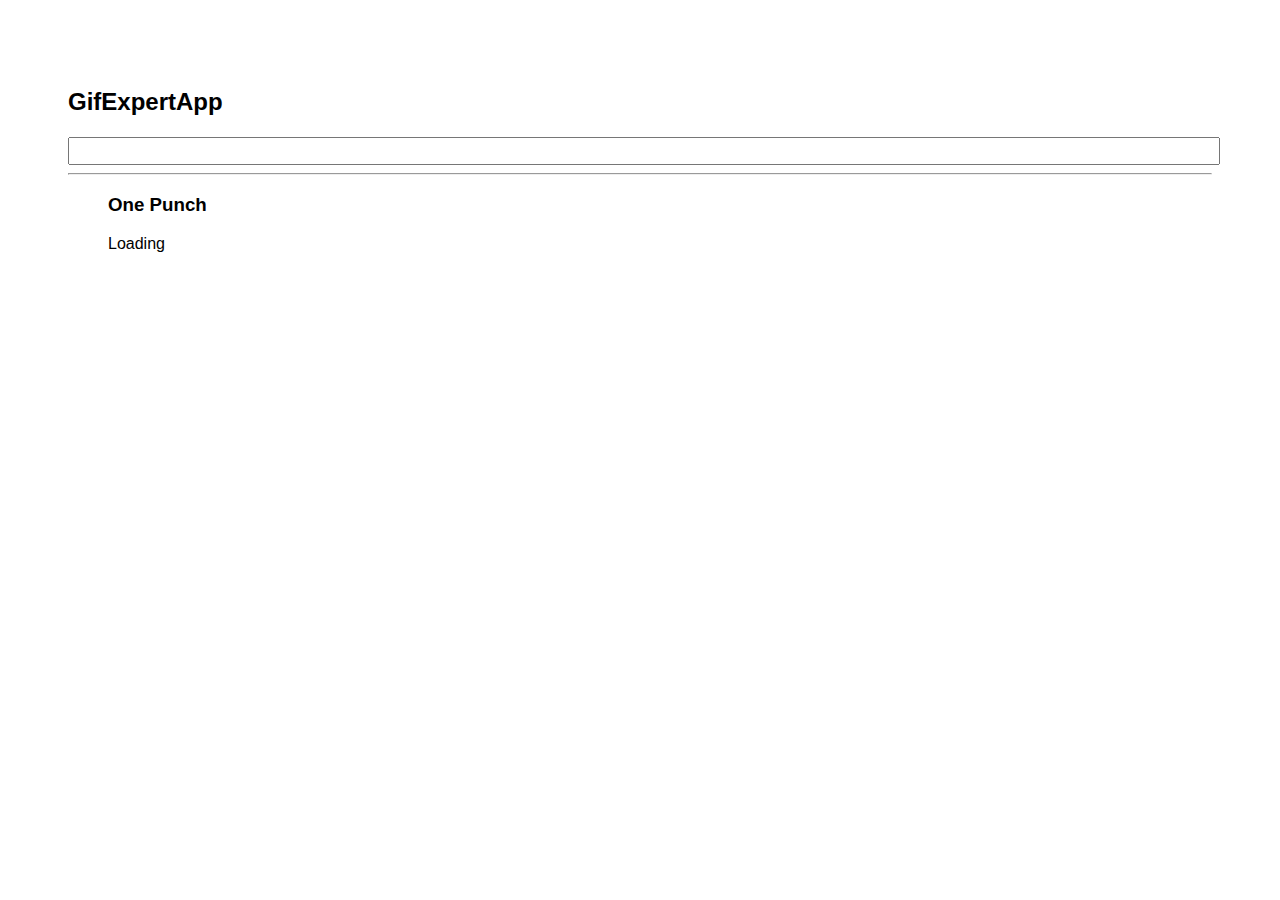
<file: docs/index.html>
<!doctype html><html lang="en"><head><meta charset="utf-8"/><link rel="icon" href="./favicon.ico"/><meta name="viewport" content="width=device-width,initial-scale=1"/><meta name="theme-color" content="#000000"/><meta name="description" content="Web site created using create-react-app"/><link rel="apple-touch-icon" href="./logo192.png"/><link rel="manifest" href="./manifest.json"/><link rel="stylesheet" href="https://cdnjs.cloudflare.com/ajax/libs/animate.css/4.0.0/animate.min.css"/><title>GifExpertApp</title><link href="./static/css/main.789536b7.chunk.css" rel="stylesheet"></head><body><noscript>You need to enable JavaScript to run this app.</noscript><div id="root"></div><script>!function(e){function r(r){for(var n,p,f=r[0],i=r[1],l=r[2],c=0,s=[];c<f.length;c++)p=f[c],Object.prototype.hasOwnProperty.call(o,p)&&o[p]&&s.push(o[p][0]),o[p]=0;for(n in i)Object.prototype.hasOwnProperty.call(i,n)&&(e[n]=i[n]);for(a&&a(r);s.length;)s.shift()();return u.push.apply(u,l||[]),t()}function t(){for(var e,r=0;r<u.length;r++){for(var t=u[r],n=!0,f=1;f<t.length;f++){var i=t[f];0!==o[i]&&(n=!1)}n&&(u.splice(r--,1),e=p(p.s=t[0]))}return e}var n={},o={1:0},u=[];function p(r){if(n[r])return n[r].exports;var t=n[r]={i:r,l:!1,exports:{}};return e[r].call(t.exports,t,t.exports,p),t.l=!0,t.exports}p.m=e,p.c=n,p.d=function(e,r,t){p.o(e,r)||Object.defineProperty(e,r,{enumerable:!0,get:t})},p.r=function(e){"undefined"!=typeof Symbol&&Symbol.toStringTag&&Object.defineProperty(e,Symbol.toStringTag,{value:"Module"}),Object.defineProperty(e,"__esModule",{value:!0})},p.t=function(e,r){if(1&r&&(e=p(e)),8&r)return e;if(4&r&&"object"==typeof e&&e&&e.__esModule)return e;var t=Object.create(null);if(p.r(t),Object.defineProperty(t,"default",{enumerable:!0,value:e}),2&r&&"string"!=typeof e)for(var n in e)p.d(t,n,function(r){return e[r]}.bind(null,n));return t},p.n=function(e){var r=e&&e.__esModule?function(){return e.default}:function(){return e};return p.d(r,"a",r),r},p.o=function(e,r){return Object.prototype.hasOwnProperty.call(e,r)},p.p="/";var f=this["webpackJsonpgif-expert-app"]=this["webpackJsonpgif-expert-app"]||[],i=f.push.bind(f);f.push=r,f=f.slice();for(var l=0;l<f.length;l++)r(f[l]);var a=i;t()}([])</script><script src="./static/js/2.b04e268c.chunk.js"></script><script src="./static/js/main.c88063ea.chunk.js"></script></body></html>
</file>
<file: docs/static/css/main.789536b7.chunk.css>
*{font-family:Helvetica,Arial,sans-serif}body{padding:60px}input{color:grey;font-size:1.2rem;width:100%}.card-grid{display:flex;flex-direction:row;flex-wrap:wrap}.card{align-content:center;border:1px solid grey;border-radius:6px;margin-bottom:10px;margin-right:10px;overflow:hidden}.card p{padding:5px;text-align:center}.card img{max-height:170px}
/*# sourceMappingURL=main.789536b7.chunk.css.map */
</file>
